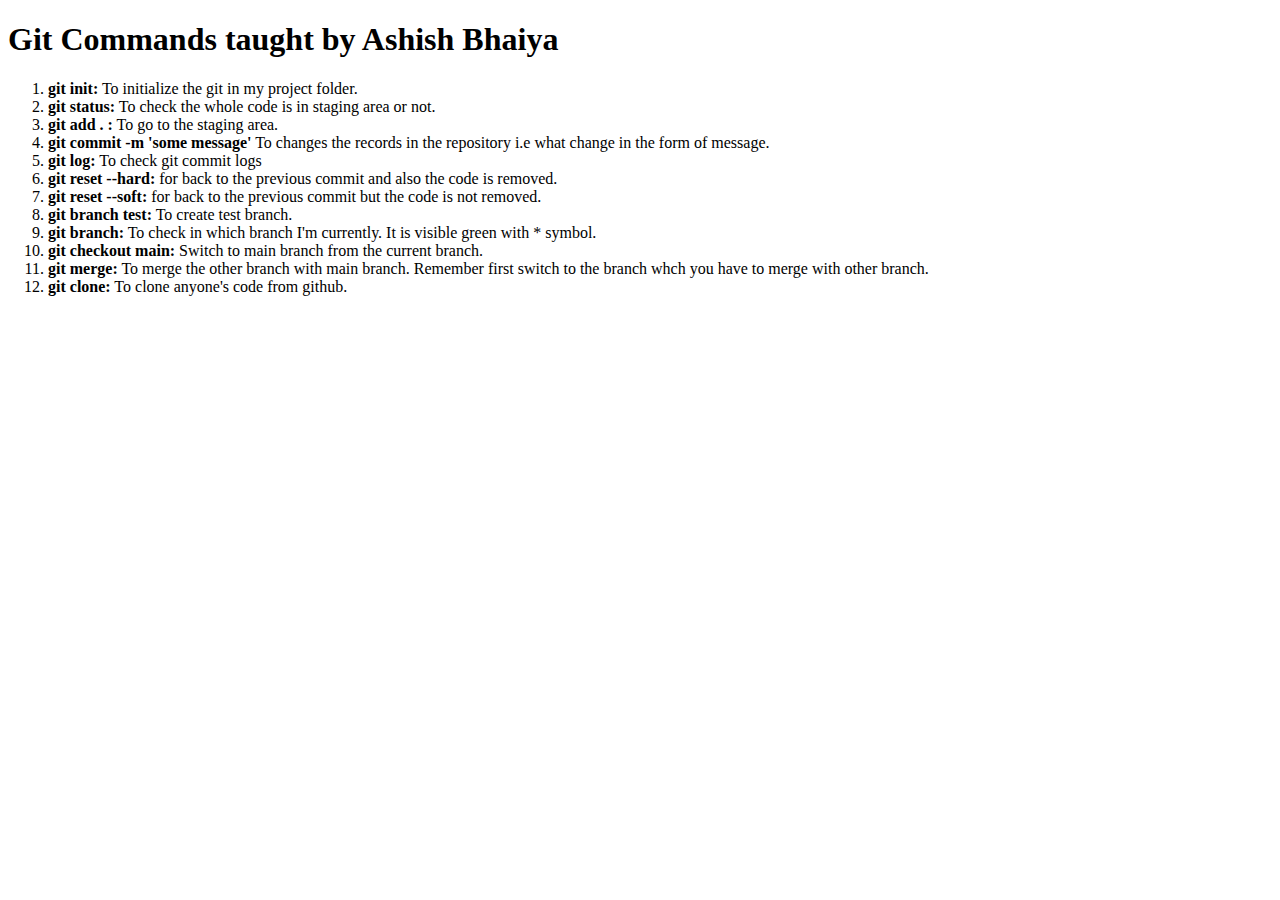
<file: index.html>
<!DOCTYPE html>
<html lang="en">
<head>
    <meta charset="UTF-8">
    <meta name="viewport" content="width=device-width, initial-scale=1.0">
    <title>Document</title>
</head>
<body>
    <h1>Git Commands taught by Ashish Bhaiya</h1>
    <ol>
        <li><strong>git init:</strong> To initialize the git in my project folder.</li>
        <li><strong>git status:</strong> To check the whole code is in staging area or not.</li>
        <li><strong>git add . :</strong> To go to the staging area.</li>
        <li><strong>git commit -m 'some message'</strong> To changes the records in the repository i.e what change in the form of message.</li>
        <li><strong>git log:</strong> To check git commit logs</li>
        <li><strong>git reset --hard:</strong> for back to the previous commit and also the code is removed.</li>
        <li><strong>git reset --soft:</strong> for back to the previous commit but the code is not removed.</li>
        <li><strong>git branch test:</strong> To create test branch.</li>
        <li><strong>git branch:</strong> To check in which branch I'm currently. It is visible green with * symbol.</li>
        <li><strong>git checkout main:</strong> Switch to main branch from the current branch.</li>
        <li><strong>git merge:</strong> To merge the other branch with main branch. Remember first switch to the branch whch you have to merge with other branch. </li>
        <li><strong>git clone:</strong> To clone anyone's code from github.</li>
    </ol>
</body>
</html>
</file>
